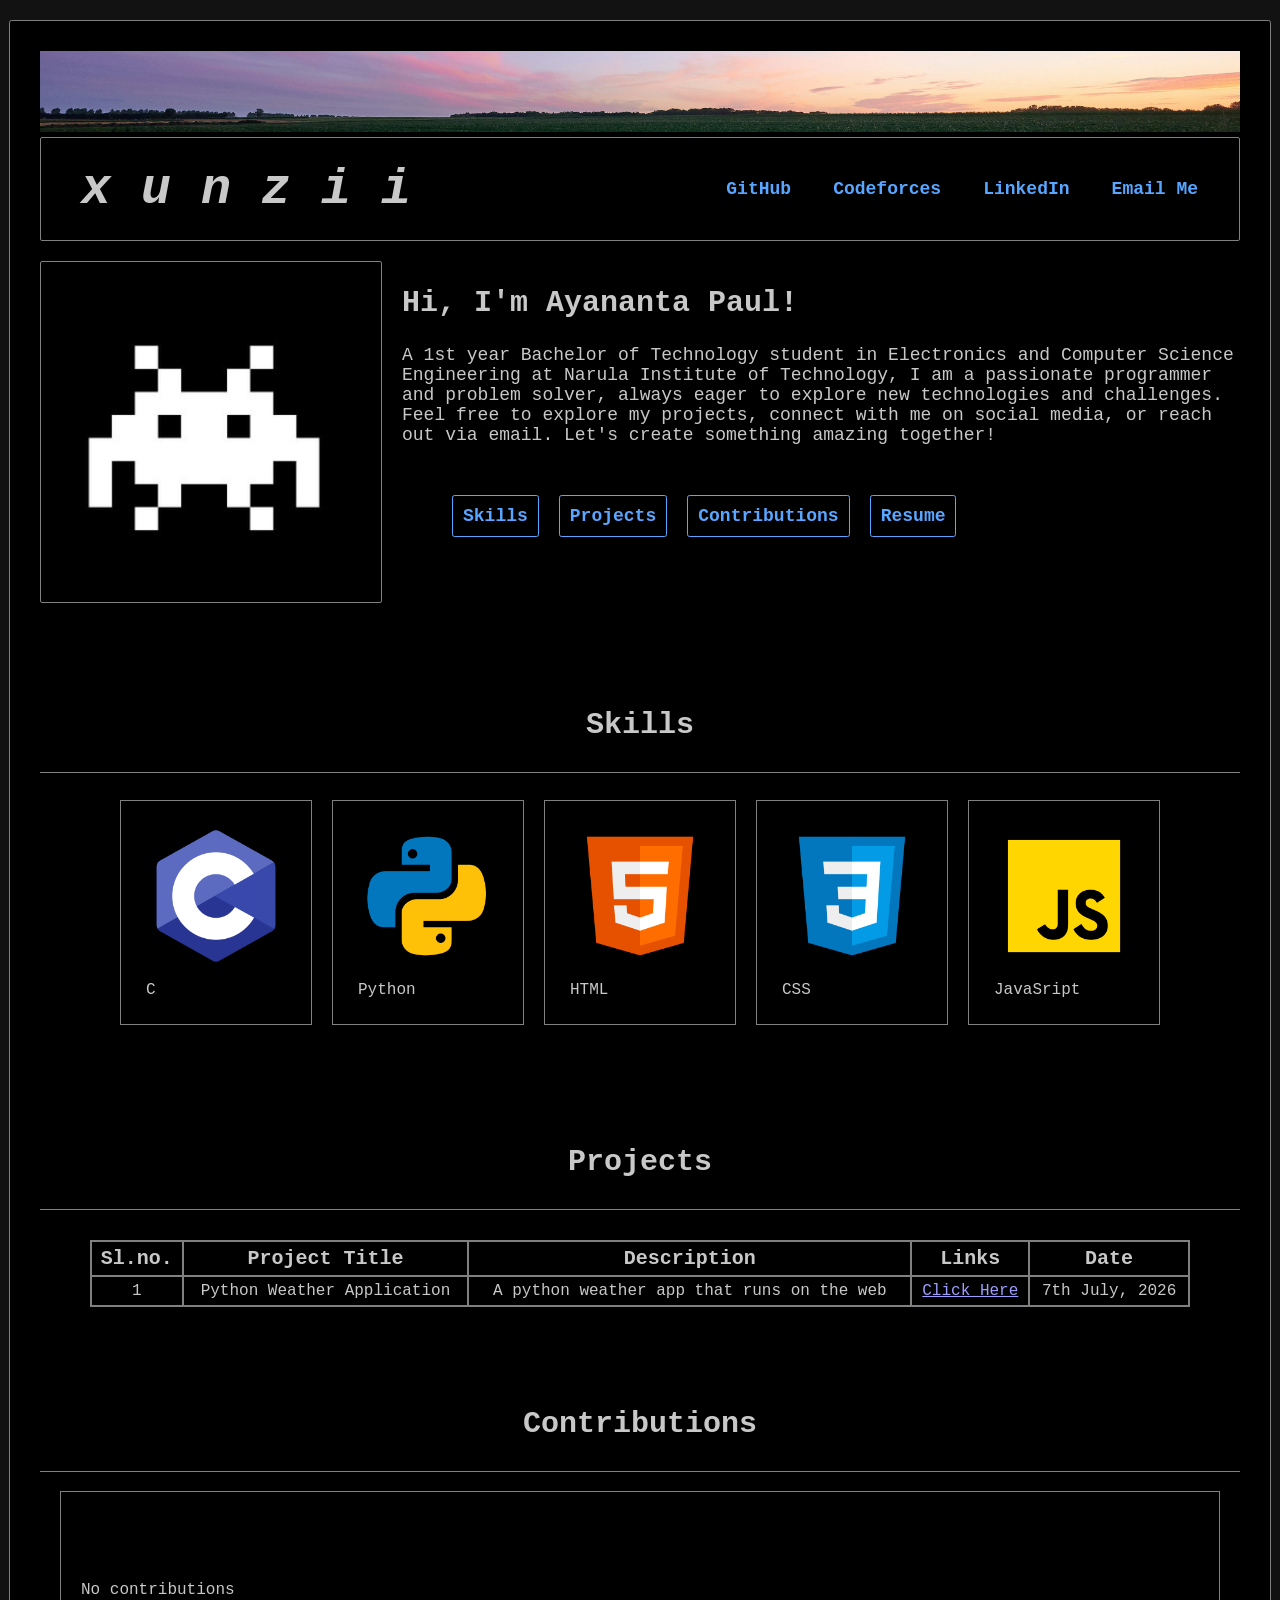
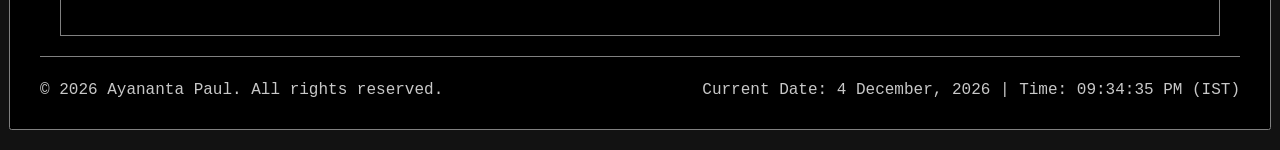
<file: index.html>
<!DOCTYPE html>

<html lang="en">

<head>
    <meta name="author" content="Ayananta Paul">
    <meta name="description" content="xunzzi's personal website">
    <meta charset="UTF-8">
    <meta http-equiv="X-UA-Compatible" content="IE=edge">
    <meta name="viewport" content="width=device-width, initial-scale=1.0">
    <title>x u n z i i . g i t h u b . i o </title>
    <link rel="stylesheet" href="./css/index.css" type="text/css">
    <link rel="icon" href="./assets/icons/pixel_icon.jpg" type="image/x-icon">
</head>

<body>
    <div class="wrapper">

        <!-- navigation bar -->
        <div class="nav-bar">

            <!-- nav-bar-picture -->
            <div class="picture">
                <img src="./assets/images/navigation_bar_background.jpg" alt="navigation_bar_background">
            </div>

            <div class="external-link">

                <!-- left side of nav-bar -->
                <div class="left">
                    <a href="./index.html">
                        <span><b><i>x u n z i i</i></b></span>
                    </a>
                </div>

                <div class="right">

                    <!-- github link -->
                    <div class="button">
                        <a href="https://github.com/xunzii/" target="_blank">
                            <span>
                                <b>
                                    GitHub
                                </b>
                            </span>
                        </a>
                    </div>

                    <!-- codeforces link -->
                    <div class="button">
                        <a href="https://codeforces.com/profile/xunzi" target="_blank">
                            <span>
                                <b>
                                    Codeforces
                                </b>
                            </span>
                        </a>
                    </div>

                    <!-- linkedin link -->
                    <div class="button">
                        <a href="https://www.linkedin.com/in/ayananta-paul-b26023406/" target="_blank">
                            <span>
                                <b>
                                    LinkedIn
                                </b>
                            </span>
                        </a>
                    </div>

                    <!-- email me -->
                    <div class="button">
                        <a href="mailto:ayanantapaul@gmail.com">
                            <span>
                                <b>
                                    Email Me
                                </b>
                            </span>
                        </a>
                    </div>

                </div>
            </div>

        </div>

        <!-- main -->
        <main>

            <!-- hero section -->
            <div class="hero" id="hero">

                <!-- profile picture -->
                <div class="picture">
                    <img src="./assets/icons/pixel_icon.jpg" alt="profile_picture">
                </div>

                <!-- introduction -->
                <div class="introduction">
                    <h2>Hi, I'm Ayananta Paul!</h2>
                    <p>
                        A 1st year Bachelor of Technology student in Electronics and Computer Science Engineering
                        at Narula Institute of Technology, I am a passionate programmer and problem solver,
                        always eager to explore new technologies and challenges. Feel free to explore my
                        projects, connect with me on social media, or reach out via email.
                        Let's create something amazing together!
                    </p>


                    <div class="internal-links">

                        <!-- skills -->
                        <div class="links">
                            <a href="#skills">
                                <span>
                                    <b>
                                        Skills
                                    </b>
                                </span>
                            </a>
                        </div>

                        <!-- projects -->
                        <div class="links">
                            <a href="#projects">
                                <span>
                                    <b>
                                        Projects
                                    </b>
                                </span>
                            </a>
                        </div>

                        <!-- contributions -->
                        <div class="links">
                            <a href="#contributions">
                                <span>
                                    <b>
                                        Contributions
                                    </b>
                                </span>
                            </a>
                        </div>

                        <!-- resume -->
                        <div class="links">
                            <a href="resume.pdf" target="_blank">
                                <span>
                                    <b>
                                        Resume
                                    </b>
                                </span>
                            </a>
                        </div>


                    </div>

                </div>

            </div>


            <!-- skills section -->
            <div class="skills" id="skills">

                <div class="heading">
                    <h3>
                        <span>
                            Skills
                        </span>
                    </h3>
                    <hr>
                </div>

                <div class="cells">

                    <!-- C programming Language -->
                    <div class="cell">
                        <div class="cell-img">
                            <img src="../assets/icons/c-logo.png" alt="c_programming_language_logo">
                        </div>
                        <div class="cell-txt">
                            <span>
                                C
                            </span>
                        </div>
                    </div>

                    <!-- Python -->
                    <div class="cell">
                        <div class="cell-img">
                            <img src="../assets/icons/python-logo.png" alt="python_logo">
                        </div>
                        <div class="cell-txt">
                            <span>
                                Python
                            </span>
                        </div>
                    </div>

                    <!-- HTML -->
                    <div class="cell">
                        <div class="cell-img">
                            <img src="../assets/icons/html-logo.png" alt="html_logo">
                        </div>
                        <div class="cell-txt">
                            <span>
                                HTML
                            </span>
                        </div>
                    </div>

                    <!-- CSS -->
                    <div class="cell">
                        <div class="cell-img">
                            <img src="../assets/icons/css-logo.png" alt="css_logo">
                        </div>
                        <div class="cell-txt">
                            <span>
                                CSS
                            </span>
                        </div>
                    </div>

                    <!-- Javascript -->
                    <div class="cell">
                        <div class="cell-img">
                            <img src="../assets/icons/js-logo.png" alt="javascript_logo">
                        </div>
                        <div class="cell-txt">
                            <span>
                                JavaSript
                            </span>
                        </div>
                    </div>

                    <!-- add software skills above this line -->
                </div>

            </div>

            <!-- projects section -->
            <div class="projects" id="projects">

                <div class="heading">
                    <h3>
                        <span>
                            Projects
                        </span>
                    </h3>
                    <hr>
                </div>

                <div class="project-table">
                    <table>
                        <!-- table header -->
                        <tr>
                            <th>Sl.no.</th>
                            <th>Project Title</th>
                            <th>Description</th>
                            <th>Links</th>
                            <th>Date</th>
                        </tr>
                        <!---------- enter table data below ---------->
                        <tr>
                            <td>1</td>
                            <td>Python Weather Application</td>
                            <td>A python weather app that runs on the web</td>
                            <td><a href="https://github.com/xunzii/python-weather-app" target="_blank">Click Here</a>
                            </td>
                            <td>7th July, 2026</td>
                        </tr>
                        <!-------------------------------------------->
                    </table>
                </div>

            </div>

            <!-- contributions section -->
            <div class="contributions" id="contributions">

                <!-- heading -->
                <div class="heading">
                    <h3>
                        <span>
                            Contributions
                        </span>
                    </h3>
                    <hr>
                </div>

                <!-- contributions -->
                <div class="cells">

                    <!---------------- add contributions below this line ------------------>



                    <div class="cell">
                        <div class="heading">
                            <h4>
                                <!-- heading goes here -->
                            </h4>
                            <p>
                                <!-- date goes here -->
                            </p>
                        </div>
                        <p>
                            No contributions
                        </p>
                    </div>




                    <!--------------------------------------------------------------------->


                </div>


            </div>

        </main>

        <!-- footer section -->
        <hr>
        <div class="footer-section">
            <footer>
                <div id="footer-text">
                    <span>
                        &copy; 2026 Ayananta Paul. All rights reserved.
                    </span>
                </div>
                <div id="footer-time">
                    <span>
                        Current Date: 2024-06-10
                    </span>
                </div>
            </footer>
        </div>
        <script src="./js/live_time.js"></script>

    </div>
</body>

</html>
</file>
<file: css/index.css>
:root {
    /* color variables */
    --text-color: rgb(200, 200, 200);
    --background-color: black;
    --border-color: grey;
    --link-color: #58a6ff;
    --link-hover-color: greenyellow;
    --link-active-color: orangered;


    /* border width variable */
    --border-width: 0.25px;
}

html {
    color-scheme: dark;
    scroll-behavior: smooth;
}

body {
    font-family: 'Courier New', Courier, monospace;
    color: var(--text-color);
}

.wrapper {
    display: block;
    width: 1200px;
    min-height: content;
    padding: 30px;
    margin: 20px auto;
    border: 0.25px solid var(--border-color);
    border-radius: 2.5px;
    background-color: var(--background-color);
}

.nav-bar {
    display: block;
    justify-content: space-between;
    padding: 0px;
    margin-bottom: 20px;
    align-items: center;
}

.nav-bar .picture img {
    width: 1200px;
}

.nav-bar .external-link {
    display: flex;
    justify-content: space-between;
    padding: 20px;
    align-items: center;
    border: var(--border-width) solid var(--border-color);
    border-radius: 2px;
}

.nav-bar .external-link .left a {
    color: var(--text-color);
    font-size: 50px;
    padding: 20px;
    margin: 0px;
    text-decoration: none;
}

.nav-bar .external-link .right {
    display: flex;
}

.nav-bar .external-link .right .button {
    justify-content: center;
}

.nav-bar .external-link .right .button a {
    font-size: 18px;
    display: inline-block;
    padding: 10px;
    margin: 10px;
    text-decoration: none;
    color: var(--link-color);
    border: 0.25px solid var(--background-color);
    border-radius: 2.5px;
    transition: 0.2s;
}

.nav-bar .external-link .right .button a:hover {
    color: var(--link-hover-color);
    border: var(--border-width) solid var(--link-hover-color);
    border-radius: 5px;
    font-size: 18px;
    padding: 10px 15px;
    margin: 10px;
    transition: 0.2s;
}

.nav-bar .external-link .right .button a:active {
    color: var(--link-active-color);
    border: var(--border-width) solid var(--link-active-color);
    border-radius: 5px;
    font-size: 18px;
    padding: 10px 15px;
    margin: 10px;
    transition: 0.2s;
}

.hero {
    display: flex;
    justify-content: space-between;
    margin-bottom: 100px;
    gap: 20px;
}

.hero .picture img {
    width: 320px;
    padding: 10px;
    border: var(--border-width) solid var(--border-color);
    border-radius: 2px;

}

.hero .introduction {
    display: block;
    justify-content: left;
    text-align: left;
    align-items: center;
}

.hero .introduction h2 {
    font-size: 30px;
}

.hero .introduction p {
    font-size: 18px;
}

.hero .introduction .internal-links {
    padding: 20px;
    margin: 20px;
    display: flex;
    flex-wrap: wrap;
    justify-items: left;
}

.hero .introduction .internal-links a {
    font-size: 18px;
    display: inline-block;
    padding: 10px;
    margin: 10px;
    text-decoration: none;
    color: var(--link-color);
    border: 0.25px solid var(--link-color);
    border-radius: 2.5px;
    transition: 0.2s;
}

.hero .introduction .internal-links a:hover {
    color: var(--link-hover-color);
    border: var(--border-width) solid var(--link-hover-color);
    border-radius: 5px;
    font-size: 18px;
    padding: 10px 15px;
    margin: 10px;
    transition: 0.2s;
}

.hero .introduction .internal-links a:active {
    color: var(--link-active-color);
    border: var(--border-width) solid var(--link-active-color);
    border-radius: 5px;
    font-size: 18px;
    padding: 10px 15px;
    margin: 10px;
    transition: 0.2s;
}

.skills .heading h3 {
    font-size: 30px;
    text-align: center;
}

.skills {
    margin-bottom: 100px;
}

.skills .cells {
    display: flex;
    flex-wrap: wrap;
    justify-content: center;
    padding: 10px;
}

.skills .cells .cell {
    display: inline-block;
    justify-items: center;
    padding: 20px;
    margin: 10px;
    border: 0.25px solid var(--border-color);
}

.skills .cells .cell .cell-img img {
    width: 150px;
    height: 150px;
    justify-content: center;
}

.skills .cells .cell .cell-txt {
    padding: 5px;
}

.projects {
    margin-bottom: 100px;
}

.projects .heading h3 {
    font-size: 30px;
    text-align: center;
}

.projects .project-table {
    justify-content: center;
}

.projects .project-table table {
    margin: 30px auto;
    background-color: var(--border-color);
    width: 1100px;
    text-align: center;
}

.projects .project-table tr {
    background-color: var(--background-color);
}

.projects .project-table th {
    font-size: 20px;
    padding: 5px;
}

.projects .project-table td {
    padding: 5px;
}

.contributions h3 {
    font-size: 30px;
    text-align: center;
}

.contributions .cells {
    display: block;
}

.contributions .cells .cell {
    border: var(--border-width) solid var(--border-color);
    padding: 20px;
    margin: 20px;
}

.contributions .cells .cell .heading {
    display: flex;
    align-items: center;
    justify-content: space-between;
}

.contributions .cells .cell h4 {
    font-size: 20px;
}

hr {
    border: none;
    height: 0.25px;
    background-color: var(--border-color);
    margin-top: 20px;
}

.footer-section footer {
    display: flex;
    justify-content: space-between;
    margin-top: 25px;    
}
</file>
